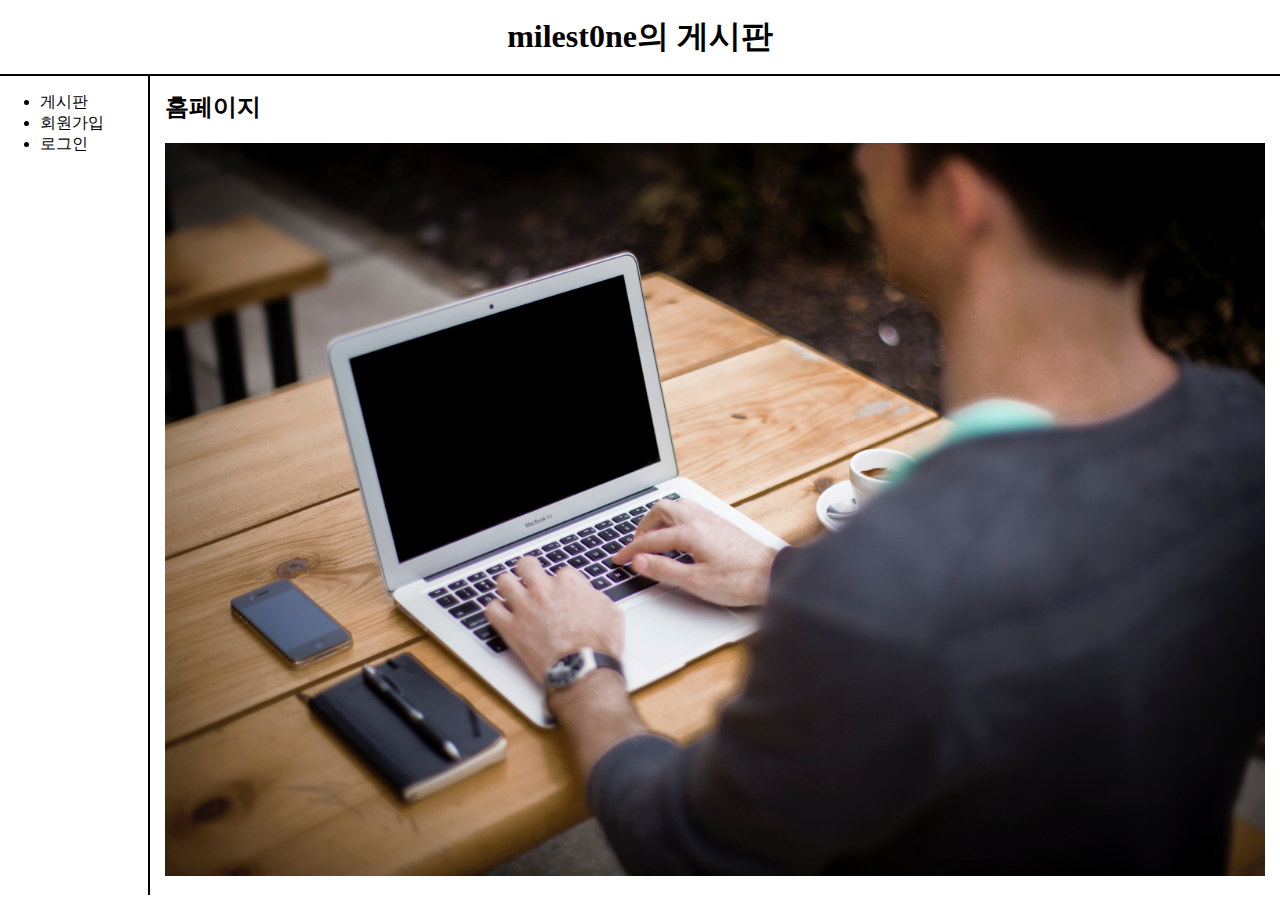
<file: index.html>
<!doctype html>
<html>
  <head>
    <meta charset="utf-8">
    <title>게시판</title>
    <link rel="stylesheet" href="style.css">
  </head>
  <body>
    <h1><a href="index.html">milest0ne의 게시판</a></h1>
    <div id="grid">
      <div id="navigator">
        <ul>
          <li><a href="board.html">게시판</a></li>
          <li><a href="sign_up.html">회원가입</a></li>
          <li><a href="sign_in.html">로그인</a></li>
        </ul>
      </div>
      <div id="content">
        <h2>홈페이지</h2>
        <img src="img/blog.jpg" width="100%">
      </div>
    </div>
  </body>
</html>
</file>
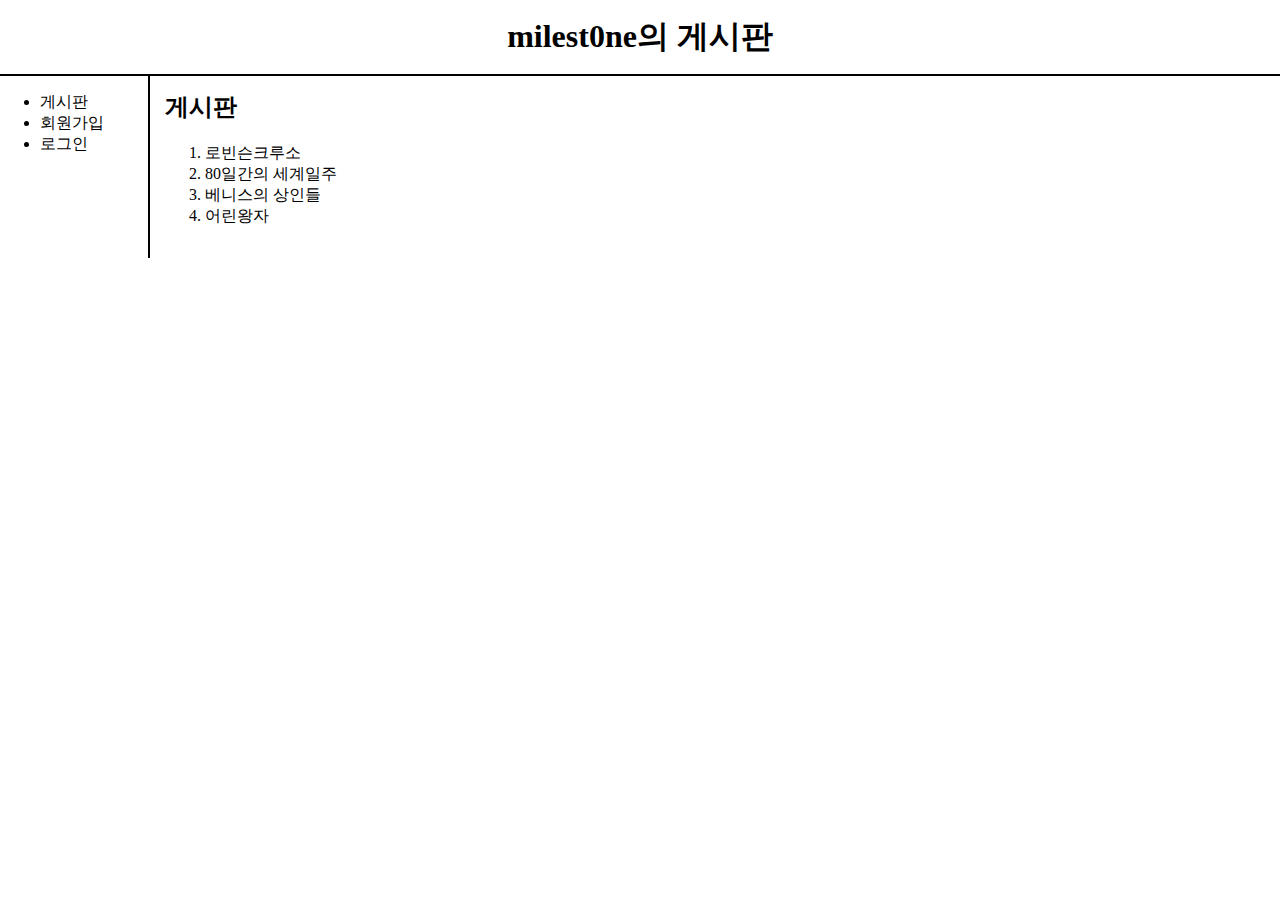
<file: board.html>
<!doctype html>
<html>
  <head>
    <meta charset="utf-8">
    <title>게시판</title>
    <link rel="stylesheet" href="style.css">
  </head>
  <body>
    <h1><a href="index.html">milest0ne의 게시판</a></h1>
    <div id="grid">
      <div id="navigator">
        <ul>
          <li><a href="board.html">게시판</a></li>
          <li><a href="sign_up.html">회원가입</a></li>
          <li><a href="sign_in.html">로그인</a></li>
        </ul>
      </div>
      <div id="content">
        <h2>게시판</h2>
        <ol>
          <li>로빈슨크루소</li>
          <li>80일간의 세계일주</li>
          <li>베니스의 상인들</li>
          <li>어린왕자</li>
        </ol>
      </div>
    </div>
  </body>
</html>
</file>
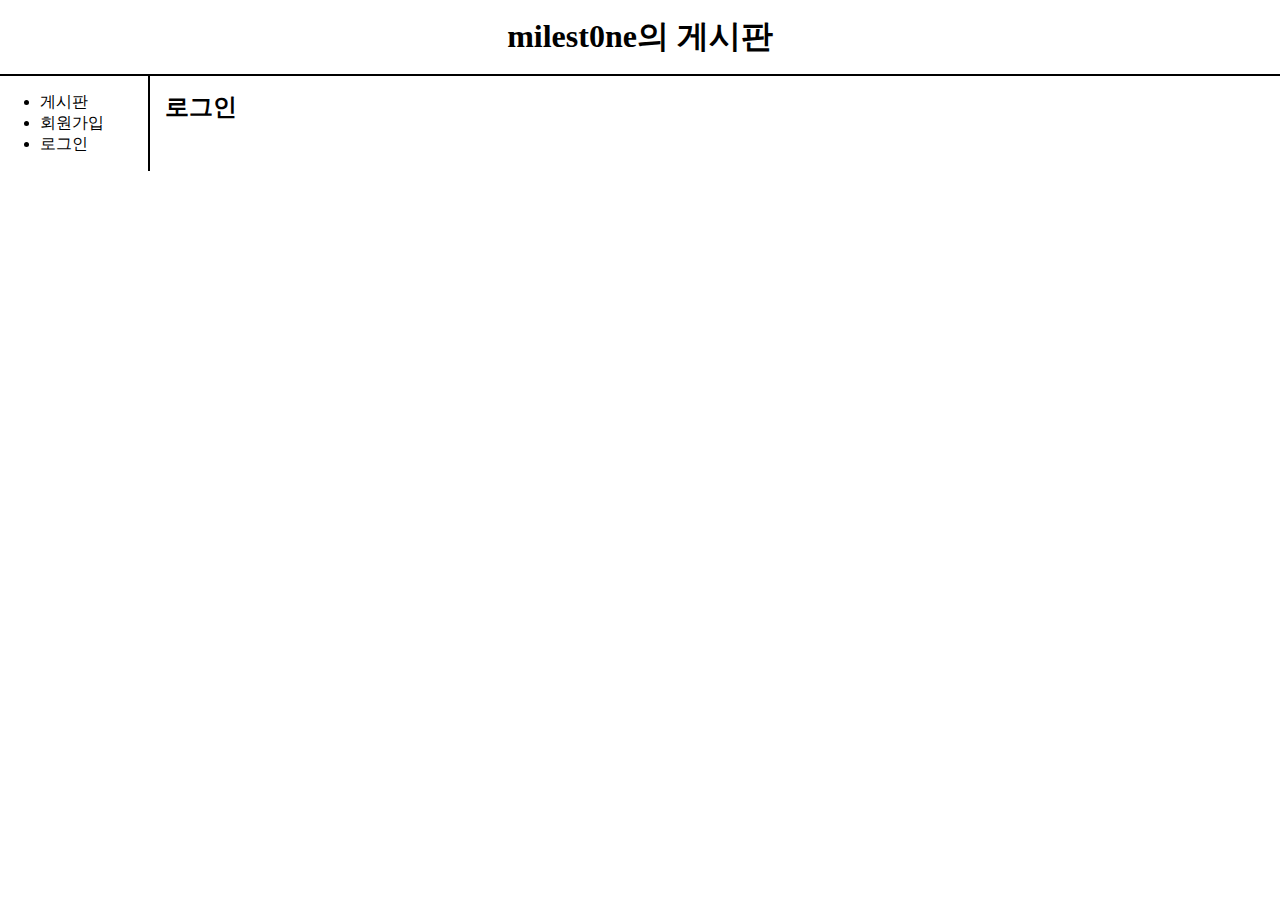
<file: sign_in.html>
<!doctype html>
<html>
  <head>
    <meta charset="utf-8">
    <title>게시판</title>
    <link rel="stylesheet" href="style.css">
  </head>
  <body>
    <h1><a href="index.html">milest0ne의 게시판</a></h1>
    <div id="grid">
      <div id="navigator">
        <ul>
          <li><a href="board.html">게시판</a></li>
          <li><a href="sign_up.html">회원가입</a></li>
          <li><a href="sign_in.html">로그인</a></li>
        </ul>
      </div>
      <div id="content">
        <h2>로그인</h2>
      </div>
    </div>
  </body>
</html>
</file>
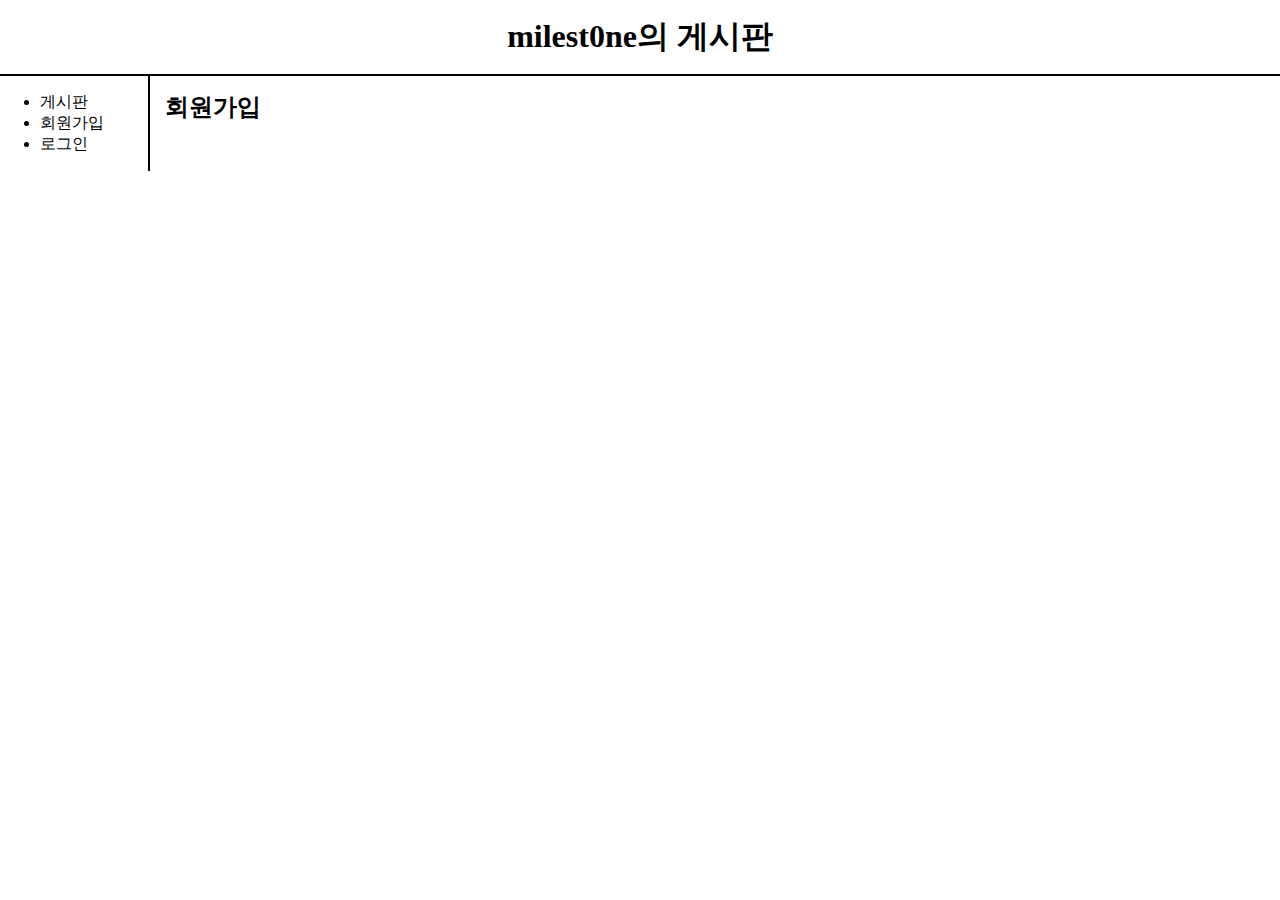
<file: sign_up.html>
<!doctype html>
<html>
  <head>
    <meta charset="utf-8">
    <title>게시판</title>
    <link rel="stylesheet" href="style.css">
  </head>
  <body>
    <h1><a href="index.html">milest0ne의 게시판</a></h1>
    <div id="grid">
      <div id="navigator">
        <ul>
          <li><a href="board.html">게시판</a></li>
          <li><a href="sign_up.html">회원가입</a></li>
          <li><a href="sign_in.html">로그인</a></li>
        </ul>
      </div>
      <div id="content">
        <h2>회원가입</h2>
      </div>
    </div>
  </body>
</html>
</file>
<file: style.css>
body {
  margin: 0;
}
a {
  color:black;
  text-decoration: none;
}
h1 {
  text-align:center;
  margin: 0;
  padding: 15px;
  border-bottom: black 2px solid;
}
#grid {
  display: grid;
  grid-template-columns: 150px 1fr;
}
#grid #navigator {
  border-right: black 2px solid;
}
#grid #content {
  padding: 15px;
}
#content h2 {
  margin-top: 0;
}
</file>
